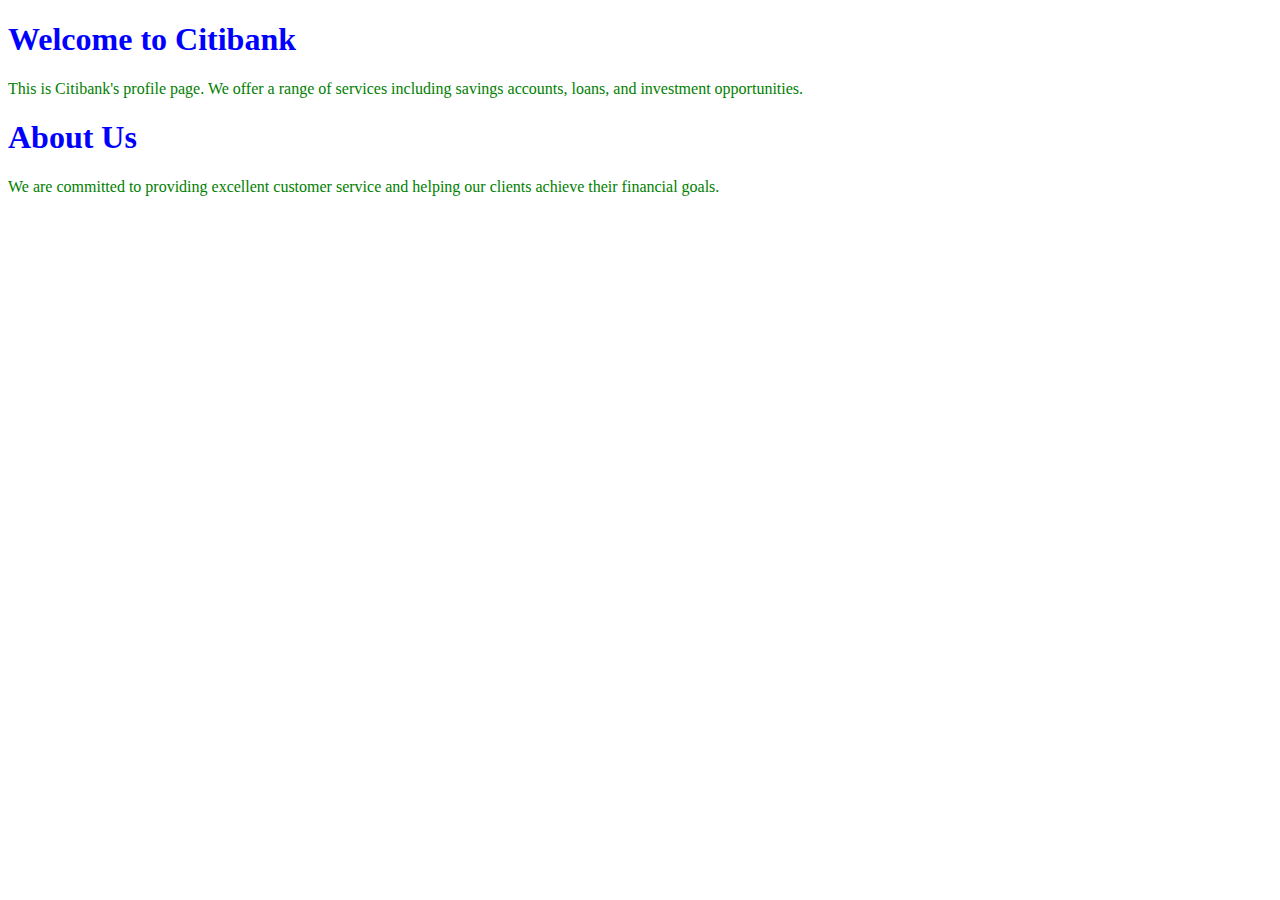
<file: index.html>
<!DOCTYPE html>
<html lang="en">
<head>
    <meta charset="UTF-8">
    <meta name="viewport" content="width=device-width, initial-scale=1.0">
    <title>Document</title>
    <link rel="stylesheet" href="index.css">
</head>
<body>
    <h1>Welcome to Citibank</h1>
    <p>This is Citibank's profile page. We offer a range of services including savings accounts, loans, and investment opportunities.</p>
    <h1>About Us</h1>
    <p>We are committed to providing excellent customer service and helping our clients achieve their financial goals.</p>
</body>
</html>
</file>
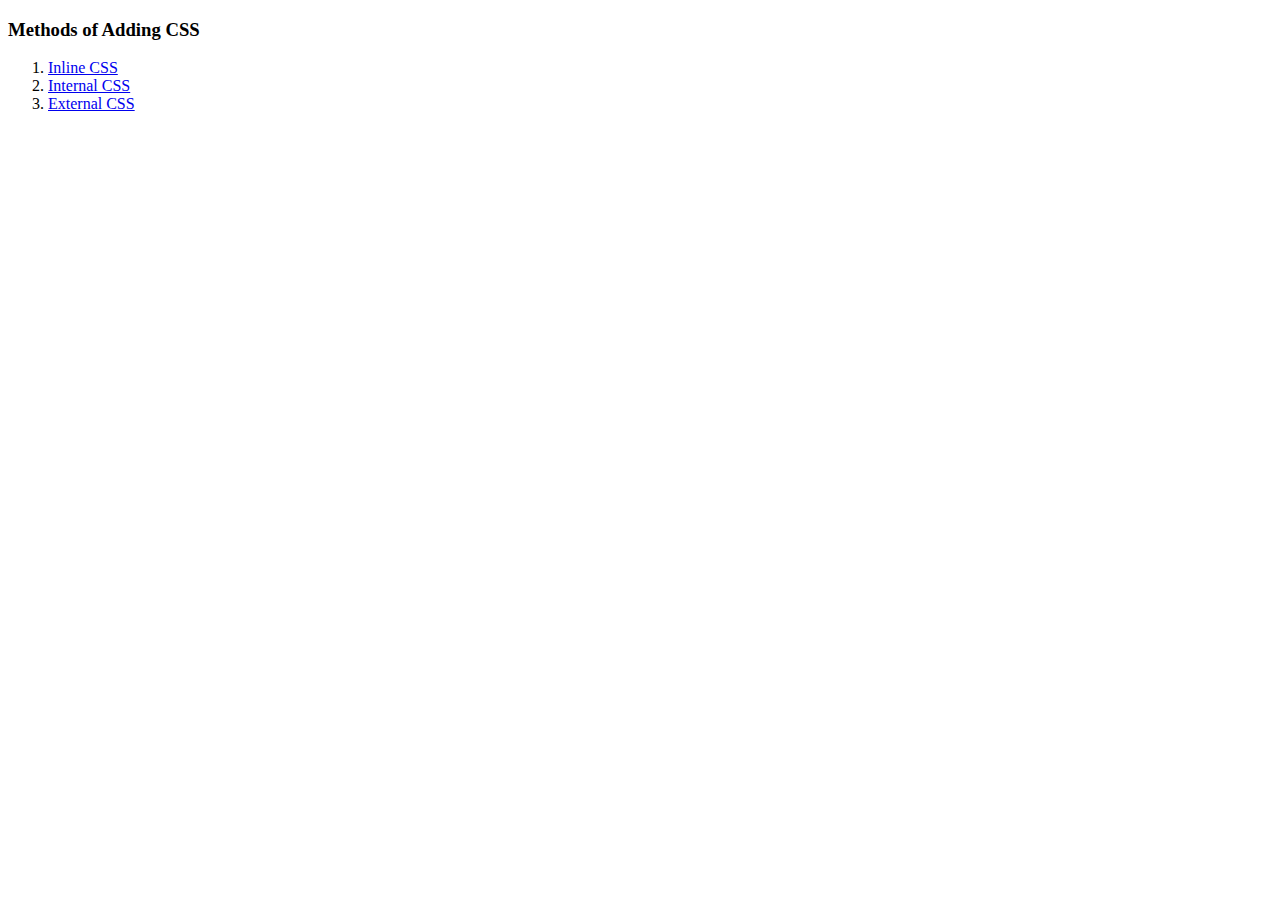
<file: lesson1/index.html>
<!DOCTYPE html>
<html>

<head>
  <title>Adding CSS</title>
</head>

<body>
  <h3>Methods of Adding CSS</h3>
  <ol>
    <li><a href="inline.html">Inline CSS</a></li>
    <li><a href="internal.html">Internal CSS</a></li>
    <li><a href="external.html">External CSS</a></li>
  </ol>
</body>

</html>
</file>
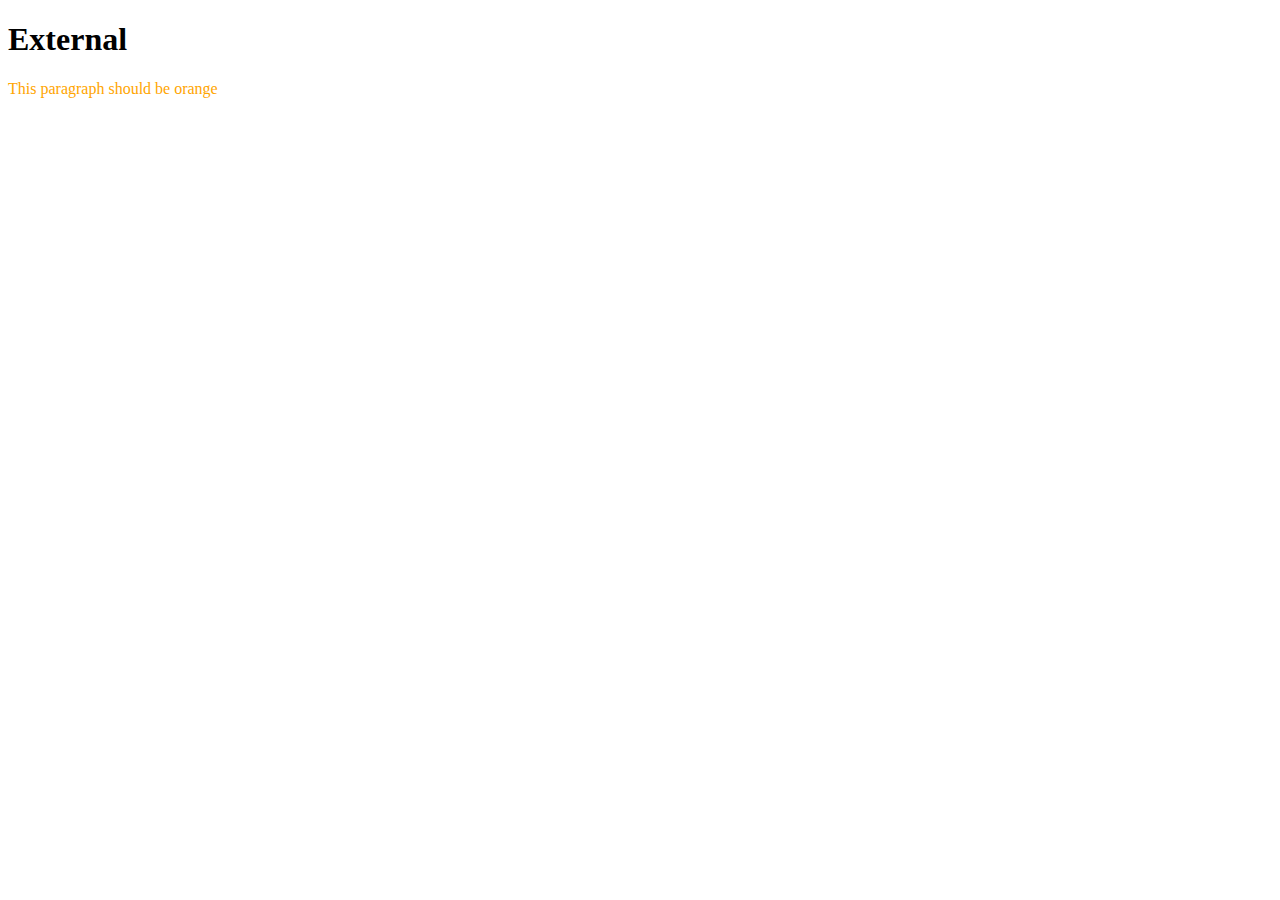
<file: lesson1/external.html>
<!DOCTYPE html>
<html>

<head>
  <title>External</title>
  <link rel="stylesheet" type="text/css" href="style.css">
</head>

<body>
    <h1>External</h1>
    <p>This paragraph should be orange</p>
</body>

</html>
</file>
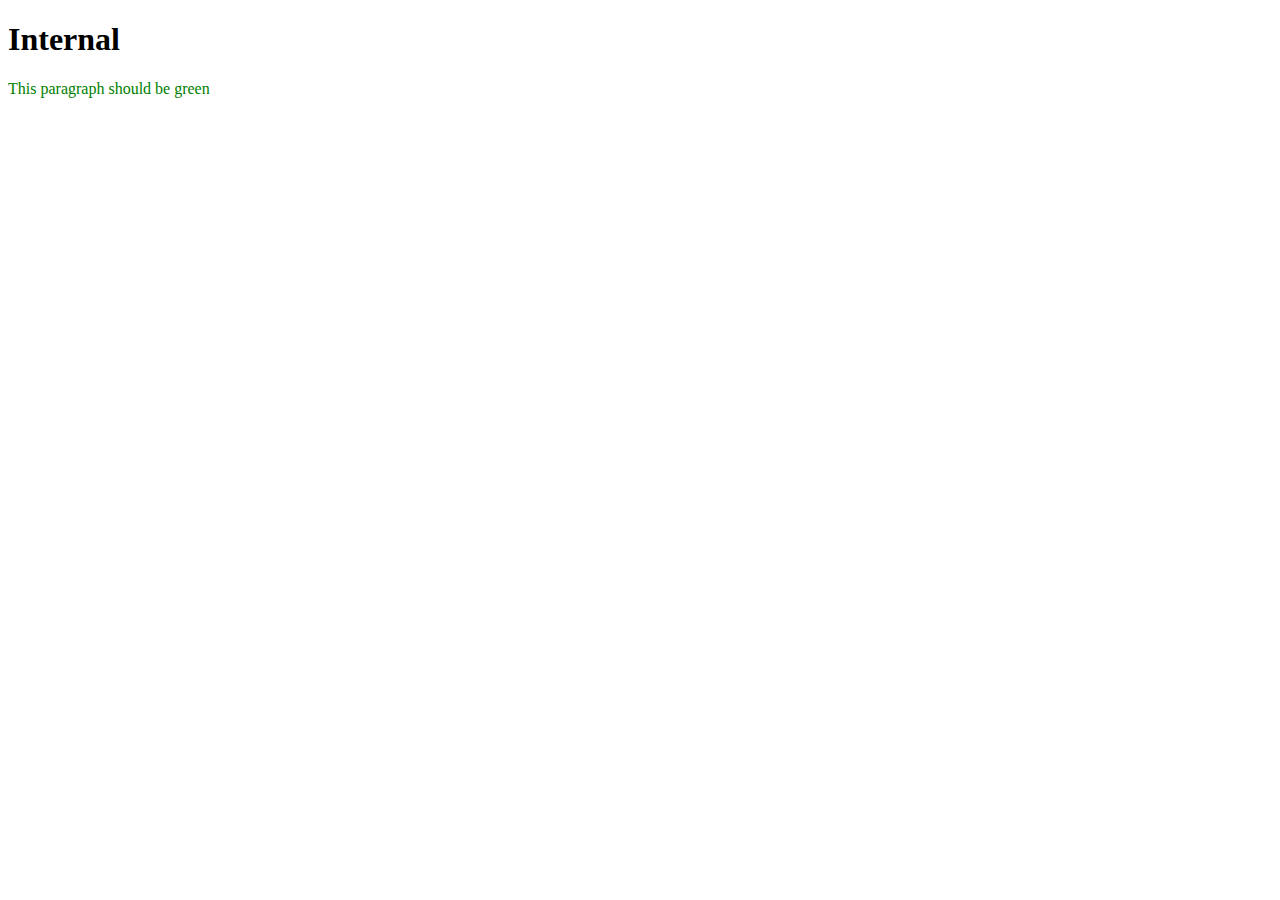
<file: lesson1/internal.html>
<!DOCTYPE html>
<html>

<head>
  <title>Internal</title>
  <style>
    p {
      color: green;
    }
  </style>
</head>

<body>
    <h1>Internal</h1>
    <p>This paragraph should be green</p>
</body>

</html>
</file>
<file: index.css>
h1{
    color: blue;
}

p {
    color: green;
}
</file>
<file: lesson1/style.css>
p {
    color : orange;
}
</file>
